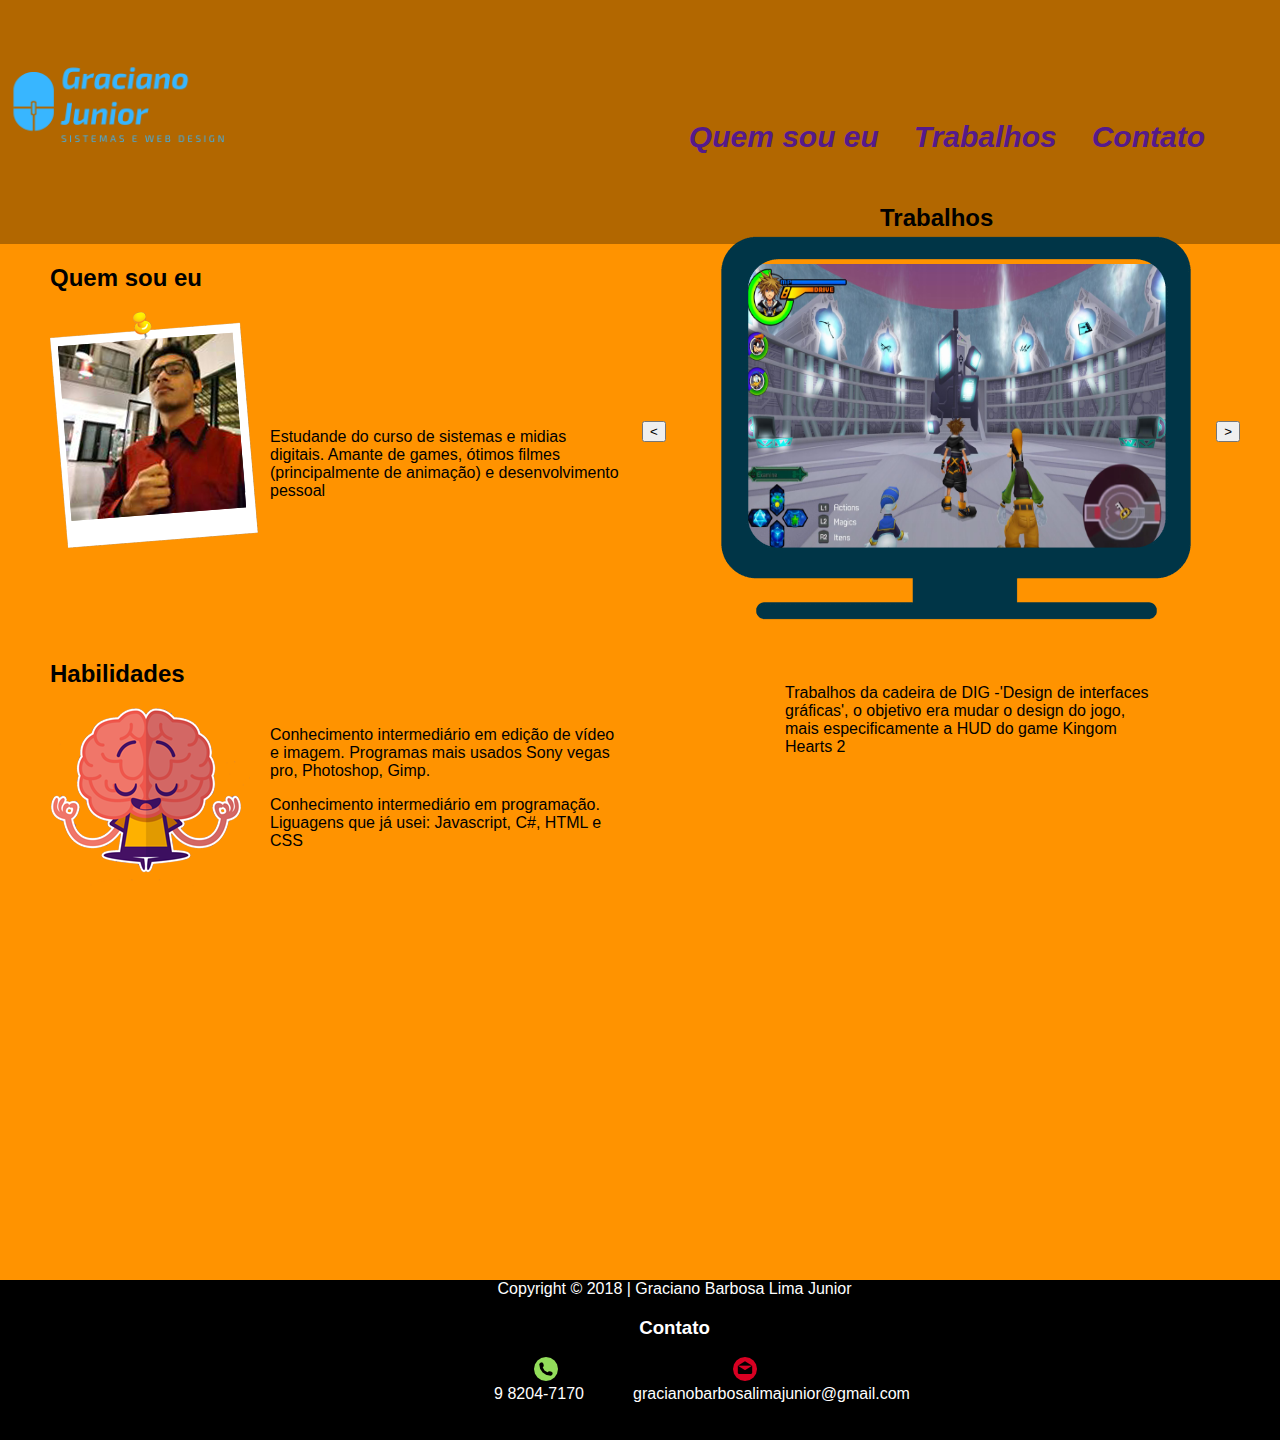
<file: Portfolio 2.2/Index.html>
<!DOCTYPE html>
<html>
<head>
	<link rel="stylesheet" type="text/css" href="styles.css">
	<title>Portfolio</title>
</head>
<body>
	<div class="header">
		<img src="logo2.png" id="logo">
		<ul class="menu">
			<li><a href=""><h4>Quem sou eu</h4></a></li>
			<li><a href=""><h4>Trabalhos</h4></a></li>
			<li><a href=""><h4>Contato</h4></a></li>
		</ul>
	</div>
	<div class="conteudo">
	
	<div class="Quem">
		<h2 class="i1">Quem sou eu</h2>
		<img src="eu.png" class="img1">
		<p class="t1">Estudande do curso de sistemas e midias digitais. Amante de games, ótimos filmes (principalmente de animação) e desenvolvimento pessoal</p>
	</div>

	<div class="Habilidades">
		<h2 class="i2">Habilidades</h2>
		<img src="Habilidades.png" class="img2">
		<p class="t2">Conhecimento intermediário em edição de vídeo e imagem. Programas mais usados Sony vegas pro, Photoshop, Gimp.</p>
		<p class="t3">Conhecimento intermediário em programação. Liguagens que já usei: Javascript, C#, HTML e CSS</p>
	</div>


	<div class="Trabalhos">
		<h2 class="i3">Trabalhos</h2>

		<img src="imagens/Trabalhos/app.png" class="mySlides" id="i1">
		<img src="imagens/Trabalhos/infografico.png" class="mySlides" id="i2">
		<img src="imagens/Trabalhos/lettering.png" class="mySlides" id="i3">
		<img src="imagens/Trabalhos/redesign.png" class="mySlides" id="i4">
		
		<button type="button" class="w3-circle" id="esquerda" onclick="plusDivs(-1)"><</button>
		<button type="button" class="w3-circle" id="direita" onclick="plusDivs(+1)">></button>
		
		<img src="monitor.png" class="img3">
		
		<p class="t4" id="t4">Lorem ipsum habitant adipiscing cursus lectus egestas, placerat maecenas dui lectus cursus, nostra placerat phasellus dui conubia. pharetra ipsum aliquam dictumst eleifend pharetra porta neque quisque, ullamcorper iaculis sociosqu curabitur ut convallis mattis, viverra lorem eu netus non habitant justo.</p>
	</div>
		<script>
			var slideIndex = 0;
		showDivs(slideIndex);
		var text;

		function plusDivs(n) {
		  showDivs(slideIndex += n);
		}

		function showDivs(n) {
		  var i;
		  var x = document.getElementsByClassName("mySlides");
		  if (n > x.length) {slideIndex = 1}    
		  if (n < 1) {slideIndex = x.length}
		  for (i = 0; i < x.length; i++) {
		     x[i].style.display = "none";  
		  }
		  x[slideIndex-1].style.display = "block";
			  if (slideIndex == 1) {
			text=document.getElementById("t4");
			text.innerHTML="Projeto do aplicativo adoção de bolso, atualmente está no estágio de prototipo, o objetivo do app é ajudar pessoas que queiram adotar crianças, e mais certamente para o grupo e adoção Rede Adotiva";
		}
		else if (slideIndex == 2){
			text = 	document.getElementById("t4");
			text.innerHTML="infográfico sobre a jornada do herói. O objetivo dele é mostrar de maneira clara e objetiva as etapas da Jornada do herói";
		}
		else if (slideIndex == 3){
			text =document.getElementById("t4");
			text.innerHTML="Trabalho da cadeira de comunicação visual, objetivo criar um anúncio utilizando apenas letras e sem mais nenhum elemento grafico, para alguma empresa escolhida pelos alunos, no meu caso a CACAU SHOW";
		}
		else if(slideIndex == 4){
			text=document.getElementById("t4");
			text.innerHTML="Trabalhos da cadeira de DIG -'Design de interfaces gráficas', o objetivo era mudar o design do jogo, mais especificamente a HUD do game Kingom Hearts 2";
		}
	}
	</script>

</div>
<div class="rodape">
	
	<div class="separar">
	
	<p class="autoral">Copyright © 2018 | Graciano Barbosa Lima Junior</p>
	
	<h3>Contato</h3>
	
	<ul class="rodapelist">
		<li id="primeiro"><img src="fone.png" class="img4"><p>9 8204-7170</p></li>
		<li id="segundo"><img src="email.png" class="img5"><p>gracianobarbosalimajunior@gmail.com</p></li>
	</ul>
	
	</div>
</div>
</body>
</html>
</file>
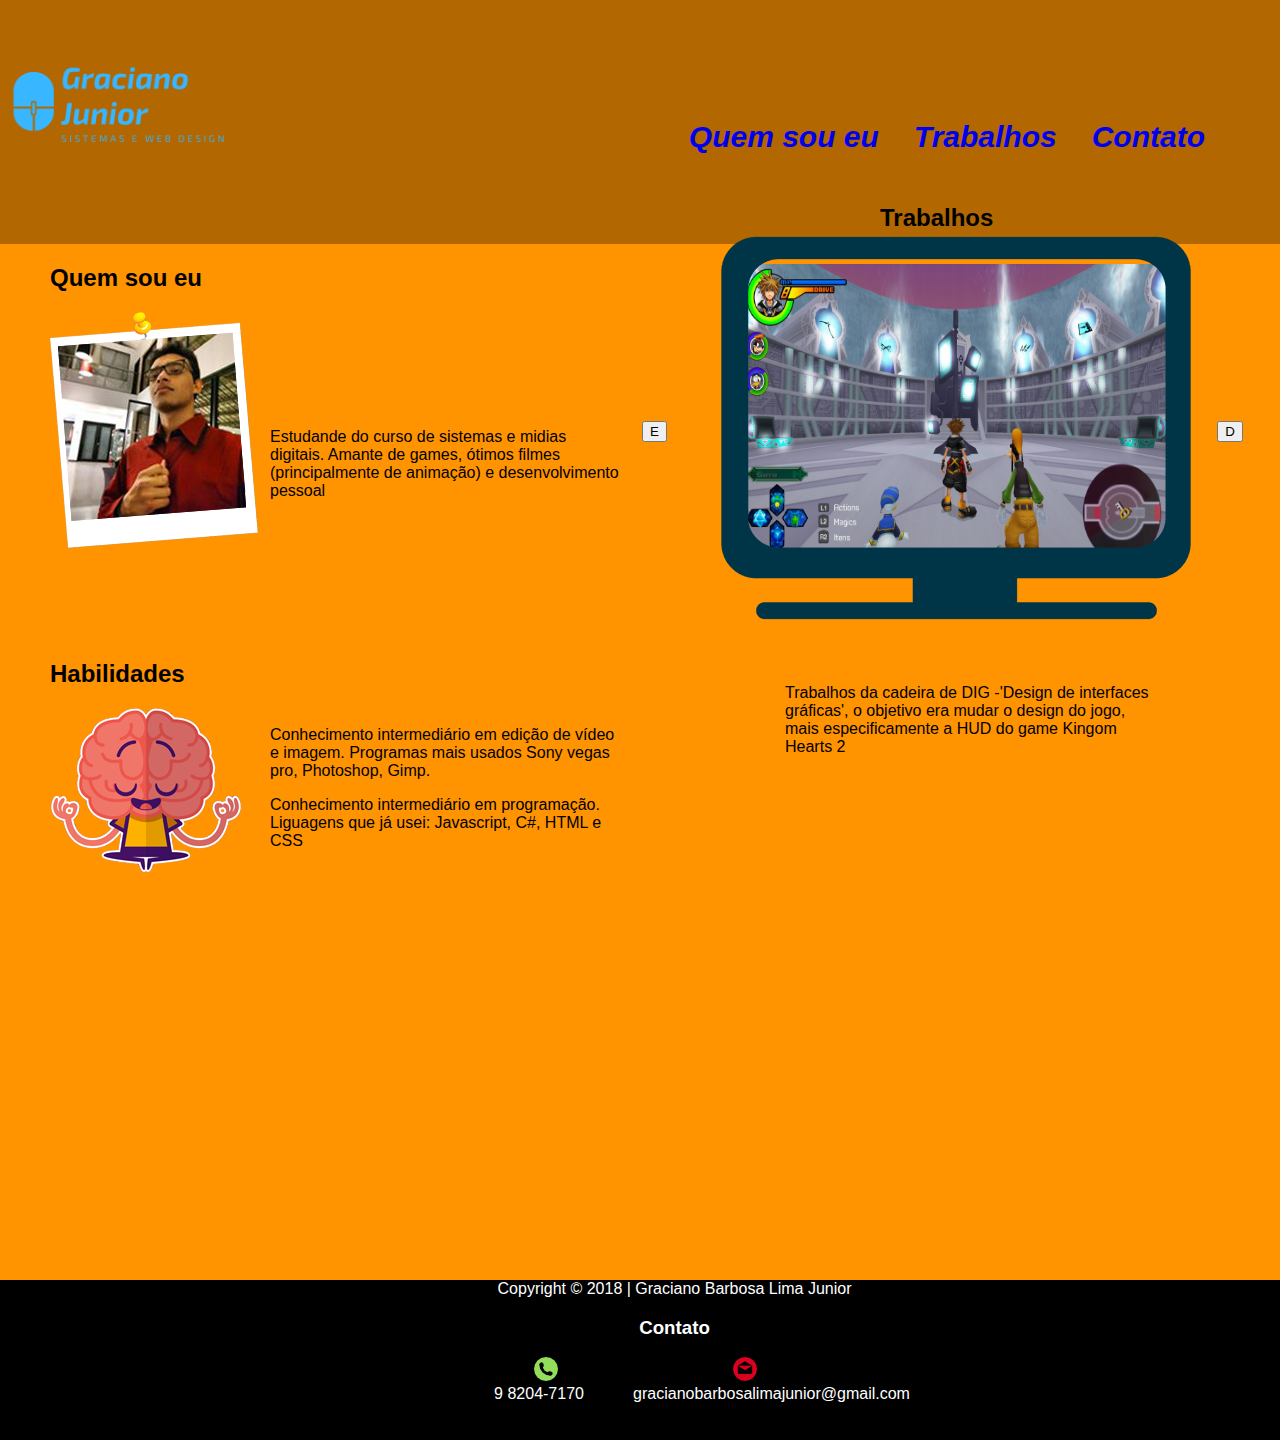
<file: Portfolio 2.2/index.html>
<!DOCTYPE html>
<html lang="pt-br">
<head>
	<link rel="stylesheet" type="text/css" href="styles.css">
	<title>Portfolio Graciano Junior</title>
	<meta charset="utf-8">
</head>
<body>
	<div class="header">
		<img src="logo2.png" id="logo" alt="Logomarca do profissional, cor em azul marinho">
		<ul class="menu">
			<li class="b1"><a href="quemsoueu.html"><h4>Quem sou eu</h4></a></li>
			<li class="b2"><a href="trabalhos.html"><h4>Trabalhos</h4></a></li>
			<li class="b3"><a href="contato.html"><h4>Contato</h4></a></li>
		</ul>
	</div>
	<div class="conteudo">
	
	<div class="Quem">
		<h2 class="i1">Quem sou eu</h2>
		<img src="eu.png" class="img1" alt="Foto em moldura do profissional do portfolio">
		<p class="t1">Estudande do curso de sistemas e midias digitais. Amante de games, ótimos filmes (principalmente de animação) e desenvolvimento pessoal</p>
	</div>

	<div class="Habilidades">
		<h2 class="i2">Habilidades</h2>
		<img src="Habilidades.png" class="img2" alt="Imagem cartoonizada de um cerebro meditando">
		<p class="t2">Conhecimento intermediário em edição de vídeo e imagem. Programas mais usados Sony vegas pro, Photoshop, Gimp.</p>
		<p class="t3">Conhecimento intermediário em programação. Liguagens que já usei: Javascript, C#, HTML e CSS</p>
	</div>


	<div class="Trabalhos">
		<h2 class="i3">Trabalhos</h2>

		<img src="imagens/Trabalhos/app.png" class="mySlides" id="i1" alt="Foto do prototipo referente ao aplicativo adoção de bolso">
		<img src="imagens/Trabalhos/infografico.png" class="mySlides" id="i2" alt="Imagem do infografico da jornada do herói">
		<img src="imagens/Trabalhos/lettering.png" class="mySlides" id="i3" alt="Design do trabalho feito em design em letras, lettering">
		<img src="imagens/Trabalhos/redesign.png" class="mySlides" id="i4" alt="redesign do jogo kingdom hearts 2, mudança na HUD do game">
		
		<button type="button" class="w3-circle" id="esquerda" onclick="plusDivs(-1)">E</button>
		<button type="button" class="w3-circle" id="direita" onclick="plusDivs(+1)">D</button>
		
		<img src="monitor.png" class="img3" alt="imagem de um monitor em que são mostradas as imagens dos trabalhos realizados">
		
		<p class="t4" id="t4">Lorem ipsum habitant adipiscing cursus lectus egestas, placerat maecenas dui lectus cursus, nostra placerat phasellus dui conubia. pharetra ipsum aliquam dictumst eleifend pharetra porta neque quisque, ullamcorper iaculis sociosqu curabitur ut convallis mattis, viverra lorem eu netus non habitant justo.</p>
	</div>
		<script>
			var slideIndex = 0;
		showDivs(slideIndex);
		var text;

		function plusDivs(n) {
		  showDivs(slideIndex += n);
		}

		function showDivs(n) {
		  var i;
		  var x = document.getElementsByClassName("mySlides");
		  if (n > x.length) {slideIndex = 1}    
		  if (n < 1) {slideIndex = x.length}
		  for (i = 0; i < x.length; i++) {
		     x[i].style.display = "none";  
		  }
		  x[slideIndex-1].style.display = "block";
			  if (slideIndex == 1) {
			text=document.getElementById("t4");
			text.innerHTML="Projeto do aplicativo adoção de bolso, atualmente está no estágio de prototipo, o objetivo do app é ajudar pessoas que queiram adotar crianças, e mais certamente para o grupo e adoção Rede Adotiva";
		}
		else if (slideIndex == 2){
			text = 	document.getElementById("t4");
			text.innerHTML="infográfico sobre a jornada do herói. O objetivo dele é mostrar de maneira clara e objetiva as etapas da Jornada do herói";
		}
		else if (slideIndex == 3){
			text =document.getElementById("t4");
			text.innerHTML="Trabalho da cadeira de comunicação visual, objetivo criar um anúncio utilizando apenas letras e sem mais nenhum elemento grafico, para alguma empresa escolhida pelos alunos, no meu caso a CACAU SHOW";
		}
		else if(slideIndex == 4){
			text=document.getElementById("t4");
			text.innerHTML="Trabalhos da cadeira de DIG -'Design de interfaces gráficas', o objetivo era mudar o design do jogo, mais especificamente a HUD do game Kingom Hearts 2";
		}
	}
	</script>

</div>
<div class="rodape">
	
	<div class="separar">
	
	<p class="autoral">Copyright © 2018 | Graciano Barbosa Lima Junior</p>
	
	<h3>Contato</h3>
	
	<ul class="rodapelist">
		<li id="primeiro"><img src="fone.png" class="img4" alt="ícone de um telefone"><p>9 8204-7170</p></li>
		<li id="segundo"><img src="email.png" class="img5" alt="ícone de um email"><p>gracianobarbosalimajunior@gmail.com</p></li>
	</ul>
	
	</div>
</div>
</body>
</html>
</file>
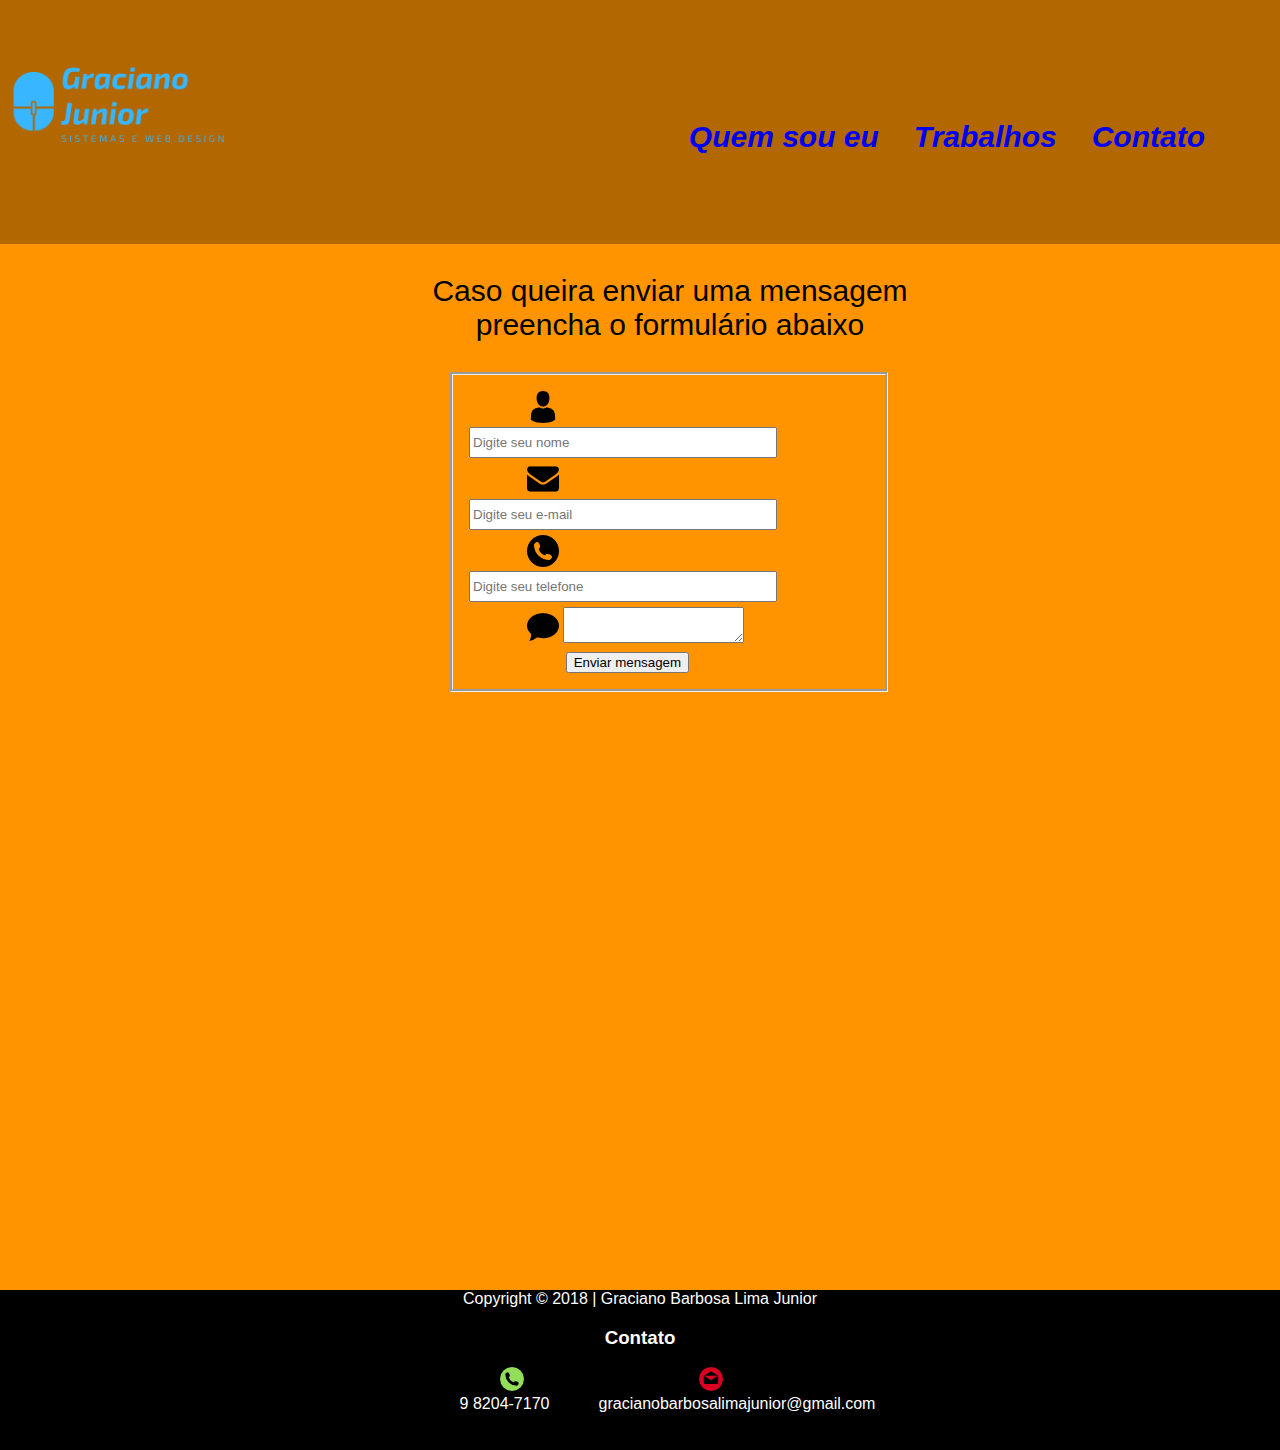
<file: Portfolio 2.2/contato.html>
<!DOCTYPE html>
<html lang="pt-br">
<head>
	<link rel="stylesheet" type="text/css" href="contato.css">
<title>Portfolio Graciano Junior</title>
	<meta charset="utf-8">
</head>
<body>
	<div class="header">
		<img src="logo2.png" id="logo" alt="Logomarca do profissional, cor em azul marinho">
		<ul class="menu">
			<li class="b1"><a href="quemsoueu.html"><h4>Quem sou eu</h4></a></li>
			<li class="b2"><a href="trabalhos.html"><h4>Trabalhos</h4></a></li>
			<li class="b3"><a href="contato.html"><h4>Contato</h4></a></li>
		</ul>
	</div>
	<div class="conteudo">
	<div class="centro">
		<p>Caso queira enviar uma mensagem preencha o formulário abaixo</p>
	</div>

		<div class="formulario">
			<form>
				<div>
					<label for="nome"><img src="imagens/contatos/person.png" class="img" alt="Icone de uma pessoa"></label>
					<input type="text" id="nome" placeholder="Digite seu nome" />
				</div>
				<div>
					<label for="email"><img src="imagens/contatos/email.png" class="img" alt="Icone de um email"></label>
        			<input type="email" id="email" placeholder="Digite seu e-mail" />
				</div>

				<div>
					<label for="telefone"><img src="imagens/contatos/phone.png" class="img" alt="Icone de um telefone"></label>
					<input type="text" id="telefone" placeholder="Digite seu telefone" />
				</div>
				
				<div>
					<label for="msg"><img src="imagens/contatos/msg.png" class="img" alt="Icone de um balão de mensagem"></label>
        			<textarea id="msg"></textarea>
				</div>

				<div class="button">
					<button type="submit">Enviar mensagem</button>
				</div>

			</form>

		</div>

	</div>

	<div class="rodape">
	
	<div class="separar">
	
	<p class="autoral">Copyright © 2018 | Graciano Barbosa Lima Junior</p>
	
	<h3>Contato</h3>
	
	<ul class="rodapelist">
		<li id="primeiro"><img src="fone.png" class="img4" alt="ícone de um telefone"><p>9 8204-7170</p></li>
		<li id="segundo"><img src="email.png" class="img5" alt="ícone de um email"><p>gracianobarbosalimajunior@gmail.com</p></li>
	</ul>
	
	</div>
</div>

</body>
</html>
</file>
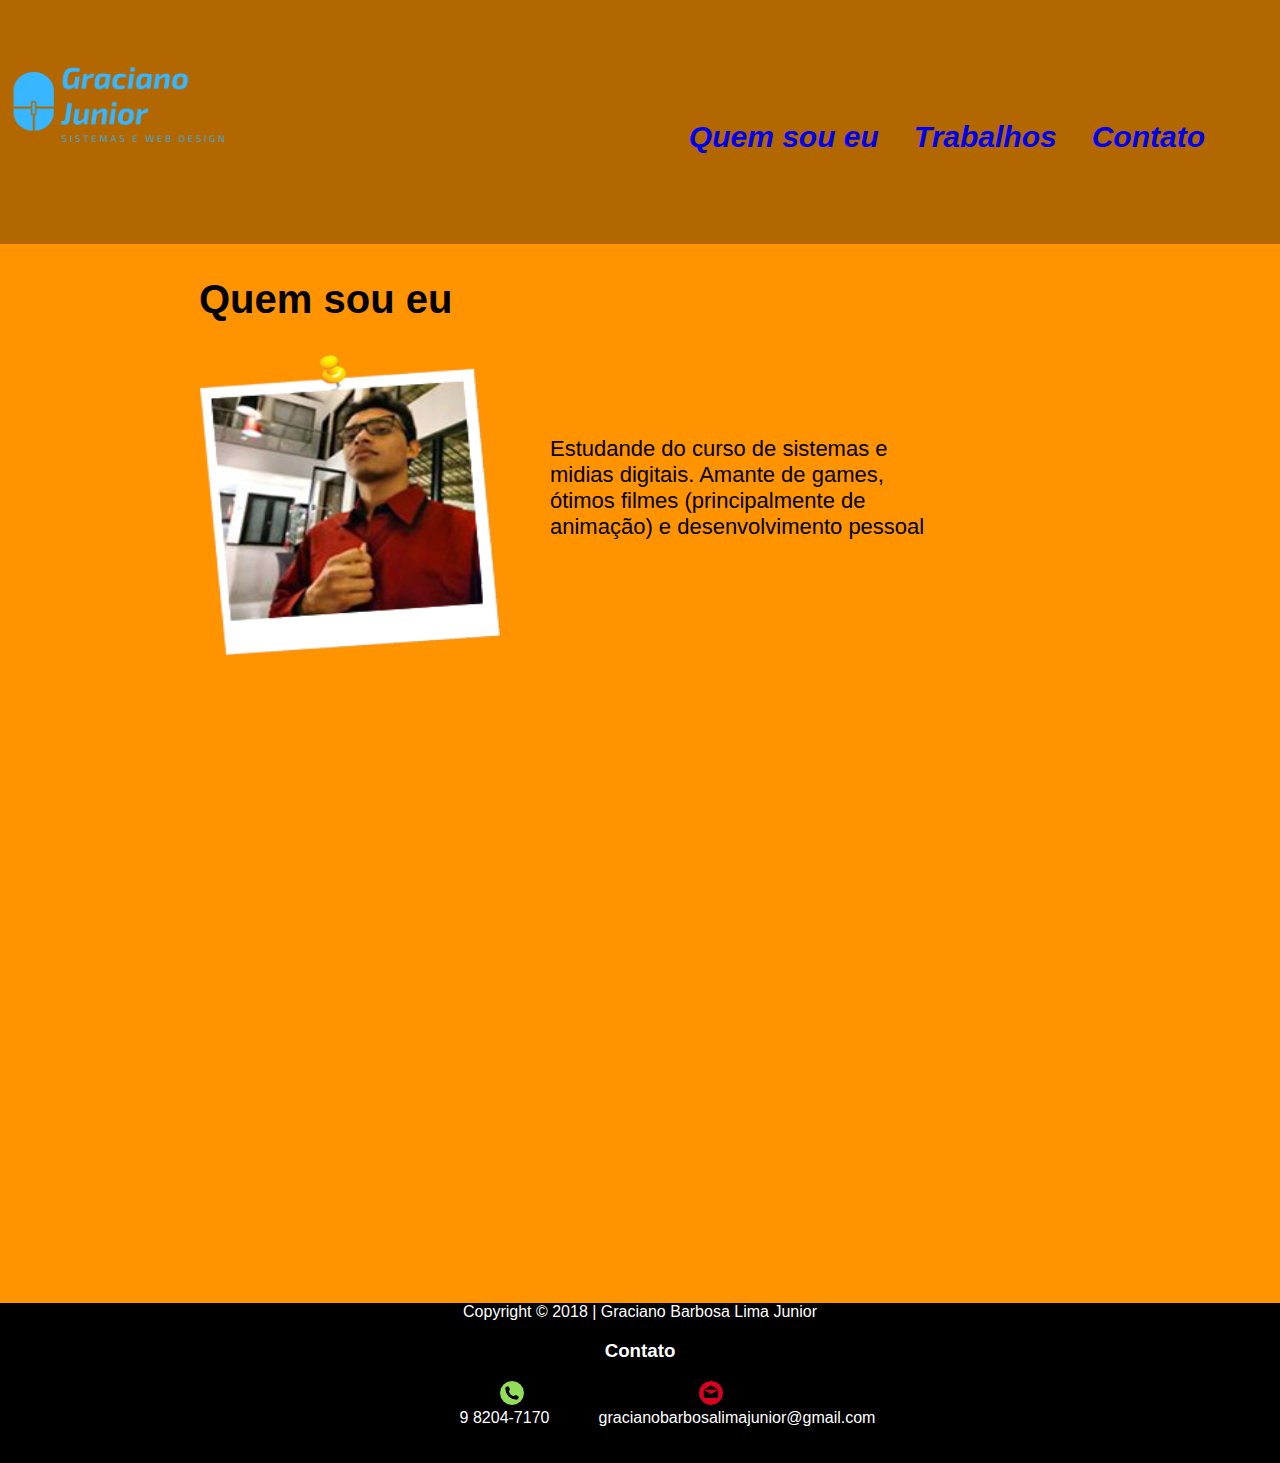
<file: Portfolio 2.2/quemsoueu.html>
<!DOCTYPE html>
<html lang="pt-br">
<head>
	<link rel="stylesheet" type="text/css" href="quemsoueu.css">
<title>Portfolio Graciano Junior</title>
	<meta charset="utf-8">
</head>
<body>
	<div class="header">
		<img src="logo2.png" id="logo" alt="Logomarca do profissional, cor em azul marinho">
		<ul class="menu">
			<li class="b1"><a href="quemsoueu.html"><h4>Quem sou eu</h4></a></li>
			<li class="b2"><a href="trabalhos.html"><h4>Trabalhos</h4></a></li>
			<li class="b3"><a href="contato.html"><h4>Contato</h4></a></li>
		</ul>
	</div>
	<div class="conteudo">
		<h2 class="titulo">Quem sou eu</h2>
		<img src="eu.png" class="img1" alt="Foto em moldura do profissional do portfolio">
		<p class="t1">Estudande do curso de sistemas e midias digitais. Amante de games, ótimos filmes (principalmente de animação) e desenvolvimento pessoal</p>

	
	</div>
	<div class="rodape">
	
	<div class="separar">
	
	<p class="autoral">Copyright © 2018 | Graciano Barbosa Lima Junior</p>
	
	<h3>Contato</h3>
	
	<ul class="rodapelist">
		<li id="primeiro"><img src="fone.png" class="img4" alt="ícone de um telefone"><p>9 8204-7170</p></li>
		<li id="segundo"><img src="email.png" class="img5" alt="ícone de um email"><p>gracianobarbosalimajunior@gmail.com</p></li>
	</ul>
	
	</div>
</div>

</body>
</html>
</file>
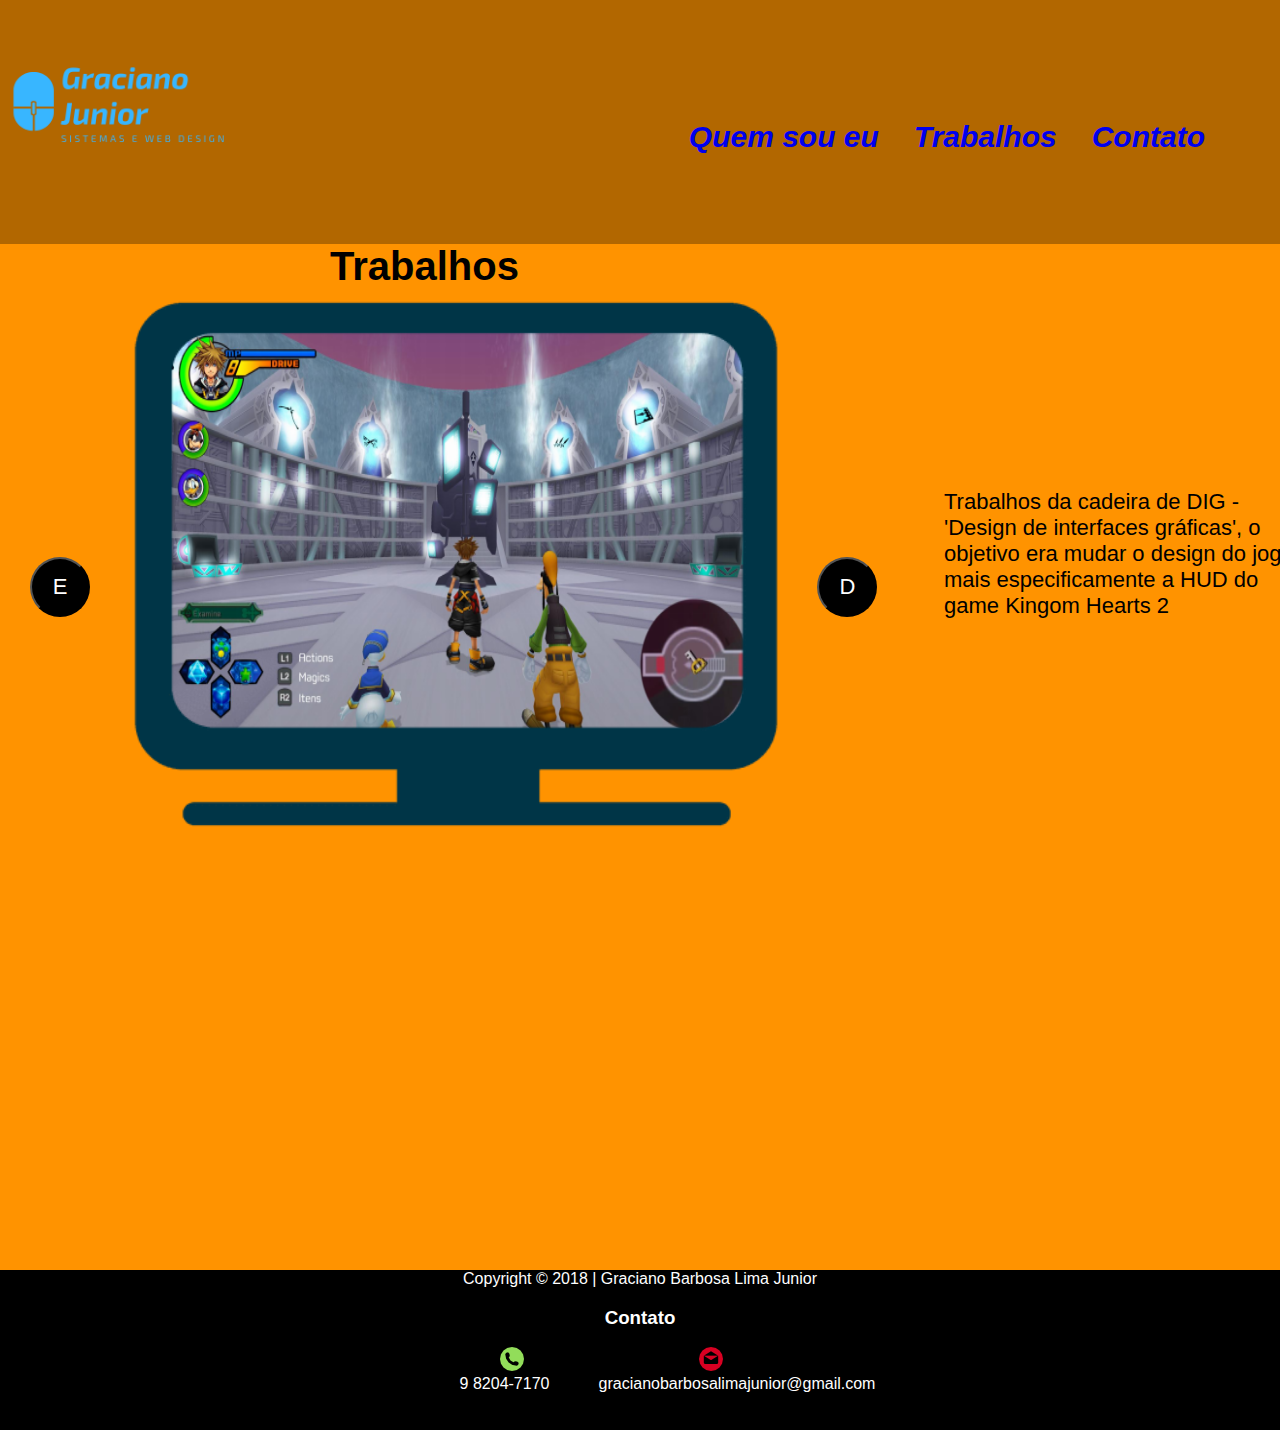
<file: Portfolio 2.2/trabalhos.html>
<!DOCTYPE html>
<html lang="pt-br">
<head>
	<link rel="stylesheet" type="text/css" href="trabalhos.css">
<title>Portfolio Graciano Junior</title>
	<meta charset="utf-8">
</head>
<body>
	<div class="header">
		<img src="logo2.png" id="logo" alt="Logomarca do profissional, cor em azul marinho">
		<ul class="menu">
			<li class="b1"><a href="quemsoueu.html"><h4>Quem sou eu</h4></a></li>
			<li class="b2"><a href="trabalhos.html"><h4>Trabalhos</h4></a></li>
			<li class="b3"><a href="contato.html"><h4>Contato</h4></a></li>
		</ul>
	</div>
	
	<div class="conteudo">
		<div class="Trabalhos">
		<h2 class="i3">Trabalhos</h2>

		<img src="imagens/Trabalhos/app.png" class="mySlides" id="i1" alt="Foto do prototipo referente ao aplicativo adoção de bolso">
		<img src="imagens/Trabalhos/infografico.png" class="mySlides" id="i2" alt="Imagem do infografico da jornada do herói">
		<img src="imagens/Trabalhos/lettering.png" class="mySlides" id="i3" alt="Design do trabalho feito em design em letras, lettering">
		<img src="imagens/Trabalhos/redesign.png" class="mySlides" id="i4" alt="redesign do jogo kingdom hearts 2, mudança na HUD do game">
		
		<button type="button" class="w3-circle" id="esquerda" onclick="plusDivs(-1)">E</button>
		<button type="button" class="w3-circle" id="direita" onclick="plusDivs(+1)">D</button>
		
		<img src="monitor.png" class="img3" alt="imagem de um monitor em que são mostradas as imagens dos trabalhos realizados">
		
		<p class="txt4" id="t4">Lorem ipsum habitant adipiscing cursus lectus egestas, placerat maecenas dui lectus cursus, nostra placerat phasellus dui conubia. pharetra ipsum aliquam dictumst eleifend pharetra porta neque quisque, ullamcorper iaculis sociosqu curabitur ut convallis mattis, viverra lorem eu netus non habitant justo.</p>
	</div>
		
		<script>
			var slideIndex = 0;
		showDivs(slideIndex);
		var text;

		function plusDivs(n) {
		  showDivs(slideIndex += n);
		}

		function showDivs(n) {
		  var i;
		  var x = document.getElementsByClassName("mySlides");
		  if (n > x.length) {slideIndex = 1}    
		  if (n < 1) {slideIndex = x.length}
		  for (i = 0; i < x.length; i++) {
		     x[i].style.display = "none";  
		  }
		  x[slideIndex-1].style.display = "block";
			  if (slideIndex == 1) {
			text=document.getElementById("t4");
			text.innerHTML="Projeto do aplicativo adoção de bolso, atualmente está no estágio de prototipo, o objetivo do app é ajudar pessoas que queiram adotar crianças, e mais certamente para o grupo e adoção Rede Adotiva";
		}
		else if (slideIndex == 2){
			text = 	document.getElementById("t4");
			text.innerHTML="infográfico sobre a jornada do herói. O objetivo dele é mostrar de maneira clara e objetiva as etapas da Jornada do herói";
		}
		else if (slideIndex == 3){
			text =document.getElementById("t4");
			text.innerHTML="Trabalho da cadeira de comunicação visual, objetivo criar um anúncio utilizando apenas letras e sem mais nenhum elemento grafico, para alguma empresa escolhida pelos alunos, no meu caso a CACAU SHOW";
		}
		else if(slideIndex == 4){
			text=document.getElementById("t4");
			text.innerHTML="Trabalhos da cadeira de DIG -'Design de interfaces gráficas', o objetivo era mudar o design do jogo, mais especificamente a HUD do game Kingom Hearts 2";
		}
	}
	</script>

</div>

<div class="rodape">
	
	<div class="separar">
	
	<p class="autoral">Copyright © 2018 | Graciano Barbosa Lima Junior</p>
	
	<h3>Contato</h3>
	
	<ul class="rodapelist">
		<li id="primeiro"><img src="fone.png" class="img4" alt="ícone de um telefone"><p>9 8204-7170</p></li>
		<li id="segundo"><img src="email.png" class="img5" alt="ícone de um email"><p>gracianobarbosalimajunior@gmail.com</p></li>
	</ul>
	
	</div>
</div>
</body>
</html>
</file>
<file: Portfolio 2.2/styles.css>
body{
	margin: 0px 0px 0px 0px;
	width: 100%;
	background-color: #FF9300;
	font-family: 'Open Sans', sans-serif;
}
.conteudo{
	margin-left: 50px;
	height: 1000px;
}

.header{
	background-color: #B26700;
	position: relative;
	width: 100%;
}
#logo{
	height: 240px;
	width: 240px;
}
.menu{
	display: flex;
	padding: 0px 0px 0px 0px;
	margin: 0px 0px 0px 0px;
	position: absolute;
	top: 80px;
	right: 40px;
	font-size: 30px;
}
li{
	list-style: none;
	margin-right: 35px;
	
}
li a {
	text-decoration: none;
	font-style: oblique;
}
.img1, .img2{

}

.t1, .t2,.t3{
	width: 350px;
	margin-left: 60px;
}
.t1{
	position: relative;
	left: 160px;
	top: -140px;
}
.t2,.t3{
	position: relative;
	left: 160px;
	top: -180px;
}

.Trabalhos{
	position: relative;
	left: 650px;
	top: -796px;
	width: 400px;
	margin: 0px 0px 0px 0px;
	border: 0px 0px 0px 0px;
	padding: 0px 0px 0px 0px;

}
.img3{
	position: relative;
	top: -150px;
}
.i3{
	top: -50px;
	left: 180px;
	position: relative;
}
.t4{
	position: relative;
	top: -170px;
	left:85px;
	width: 370px;
}
.mySlides{
	position: absolute;
	width: 430px;
	height: 300px;
	top:10px;
	left: 40px;
}

#direita,#esquerda{
	position: relative;
	margin: 0px 0px 0px 0px;
}
#direita{
	top: 120px;
	right: -488px;
}
#esquerda{
	left: -58px;
	top: 120px;
}

.rodape{
	width: 1349px;
	margin: 0px 0px 0px 0px;
	background-color: black;
	height: 160px;
	color: white;
}
.separar{
	margin-left: 30px;
	margin-right: 30px;
}
.autoral{
	text-align: center;
}
.img4, .img5{
	width: 24px;
	height: 24px;
	padding-left: 40px;
	padding-right: 40px;
}
.rodapelist{
	display: flex;
	align-items: center;
	justify-content: center;
}
h3{
	text-align: center;
}
ul li p{
	margin: 0px 0px 0px 0px;
	justify-content: center;
}

#primeiro{
	padding-left: 50px;
}
.img5{
	position: relative;
	left:60px;
}
</file>
<file: Portfolio 2.2/contato.css>
body{
	margin: 0px 0px 0px 0px;
	width: 100%;
	background-color: #FF9300;
	font-family: 'Open Sans', sans-serif;
}
.conteudo{
	margin-left: 50px;
	height: 1000px;
}
.header{
	background-color: #B26700;
	position: relative;
	width: 100%;
}
#logo{
	height: 240px;
	width: 240px;
}
.menu{
	display: flex;
	padding: 0px 0px 0px 0px;
	margin: 0px 0px 0px 0px;
	position: absolute;
	top: 80px;
	right: 40px;
	font-size: 30px;
}
.b1:hover {
	animation: texto;
	animation-duration: 0.5s;
	animation-direction: alternate;
	animation-iteration-count: infinite;

}
.b2:hover {
	animation: texto;
	animation-duration: 0.5s;
	animation-direction: alternate;
	animation-iteration-count: infinite;

}
.b3:hover {
	animation: texto;
	animation-duration: 0.5s;
	animation-direction: alternate;
	animation-iteration-count: infinite;

}
@keyframes texto{
	100%{
		font-size: 32px;
	}
}
li{
	list-style: none;
	margin-right: 35px;
	
}
li a {
	text-decoration: none;
	font-style: oblique;
}
.rodape{
	width: 100%;
	margin: 0px 0px 0px 0px;
	background-color: black;
	height: 160px;
	color: white;
}
.separar{
}
.autoral{
	text-align: center;
}
.img4, .img5{
	width: 24px;
	height: 24px;
	padding-left: 40px;
	padding-right: 40px;
}
.rodapelist{
	display: flex;
	align-items: center;
	justify-content: center;
}
h3{
	text-align: center;
}
ul li p{
	margin: 0px 0px 0px 0px;
	justify-content: center;
}

#primeiro{
	padding-left: 50px;
}
.img5{
	position: relative;
	left:60px;
}

form{
	justify-content: center;
	margin: 0px 0px 0px 0px;
	width: 400px;
    padding: 1em;
    position: relative;
    left: 400px;
    border: groove;
    border
    border-radius: 5px;
}
form div + div {
    margin-top: 5px;
}

label {
    /*Para ter certeza que todas as labels tem o mesmo tamanho e estão propriamente alinhadas */
    display: inline-block;
    width: 90px;
    text-align: right;
}

input{
	width: 300px;
	height: 25px;
}
.formulário{
	height: 300px;
}

.button {
    /* Para posicionar os botões para a mesma posição dos campos de texto */
    padding-left: 90px; /* mesmo tamanho que os elementos do tipo label */
}
button {
    /* Esta margem extra representa aproximadamente o mesmo espaço que o espaço entre as labels e os seus campos de texto*/
    margin-left: .5em;
}
.img{
	top: 2px;
}
.centro{
	text-align: center;
	font-size: 30px;
	width: 500px;
}
.centro p{
	position: relative;
	left: 370px;
}
</file>
<file: Portfolio 2.2/quemsoueu.css>
body{
	margin: 0px 0px 0px 0px;
	width: 100%;
	background-color: #FF9300;
	font-family: 'Open Sans', sans-serif;
}
.conteudo{
	margin-left: 50px;
	height: 1000px;
}
.header{
	background-color: #B26700;
	position: relative;
	width:100%;
}
.b1:hover {
	animation: texto;
	animation-duration: 0.5s;
	animation-direction: alternate;
	animation-iteration-count: infinite;

}
.b2:hover {
	animation: texto;
	animation-duration: 0.5s;
	animation-direction: alternate;
	animation-iteration-count: infinite;

}
.b3:hover {
	animation: texto;
	animation-duration: 0.5s;
	animation-direction: alternate;
	animation-iteration-count: infinite;

}
@keyframes texto{
	100%{
		font-size: 32px;
	}
}
#logo{
	height: 240px;
	width: 240px;
}
.menu{
	display: flex;
	padding: 0px 0px 0px 0px;
	margin: 0px 0px 0px 0px;
	position: absolute;
	top: 80px;
	right: 40px;
	font-size: 30px;
}
.titulo{
	position: relative;
	width: 400px;
	left: 149px;
	font-size: 40px;
}

.t1{
	position: relative;
	width: 400px;
	left: 500px;
	top: -245px;
	font-size: 22px;

}

.img1{
	position: relative;
	width: 300px;
	height:300px;
	left: 150px;
}




li{
	list-style: none;
	margin-right: 35px;
	
}
li a {
	text-decoration: none;
	font-style: oblique;
}
.rodape{
	width: 100%;
	margin: 0px 0px 0px 0px;
	background-color: black;
	height: 160px;
	color: white;
	position: relative;
	top: 10px;
}
.separar{
}
.autoral{
	text-align: center;
}
.img4, .img5{
	width: 24px;
	height: 24px;
	padding-left: 40px;
	padding-right: 40px;
}
.rodapelist{
	display: flex;
	align-items: center;
	justify-content: center;
}
h3{
	text-align: center;
}
ul li p{
	margin: 0px 0px 0px 0px;
	justify-content: center;
}

#primeiro{
	padding-left: 50px;
}
.img5{
	position: relative;
	left:60px;
}
</file>
<file: Portfolio 2.2/trabalhos.css>
body{
	margin: 0px 0px 0px 0px;
	width: 100%;
	background-color: #FF9300;
	font-family: 'Open Sans', sans-serif;
}
.conteudo{
	margin-left: 50px;
	height: 1000px;
}
.header{
	background-color: #B26700;
	position: relative;
	width:100%;
}
.b1:hover {
	animation: texto;
	animation-duration: 0.5s;
	animation-direction: alternate;
	animation-iteration-count: infinite;

}
.b2:hover {
	animation: texto;
	animation-duration: 0.5s;
	animation-direction: alternate;
	animation-iteration-count: infinite;

}
.b3:hover {
	animation: texto;
	animation-duration: 0.5s;
	animation-direction: alternate;
	animation-iteration-count: infinite;

}
@keyframes texto{
	100%{
		font-size: 32px;
	}
}
#logo{
	height: 240px;
	width: 240px;
}
.menu{
	display: flex;
	padding: 0px 0px 0px 0px;
	margin: 0px 0px 0px 0px;
	position: absolute;
	top: 80px;
	right: 40px;
	font-size: 30px;
}

.Trabalhos{
	position: relative;
	height: 1000px;
}
.mySlides{
	top: 40px;
	left: 120px;
	width: 590px;
	height: 405px;
	position: relative;
}
.w3-circle{
	background-color: black;
	font-size: 22px;
	width: 60px;
	height: 60px;
	border-radius: 50%;
	color: white;
}
.img3{
	width: 700px;
	height: 700px;
	position: relative;
	top: -480px;
	left: -73px;
}
.i3{
	position: relative;
	left: 280px;
	font-size: 40px;
	width: 200px;
	margin: 0px 0px 0px 0px;
}
.txt4{
	position: relative;
	top: -950px;
	left: 894px;
	font-size: 22px;
	width: 360px;
}
#direita,#esquerda{
	position: relative;
	top: -800px;
}
#direita{
	left: 703px;
}
#esquerda{
	left: -20px;
}
li{
	list-style: none;
	margin-right: 35px;
	
}
li a {
	text-decoration: none;
	font-style: oblique;
}
.rodape{
	width: 100%;
	margin: 0px 0px 0px 0px;
	background-color: black;
	height: 160px;
	color: white;
	position: relative;
	top: 10px;
}
.separar{
}
.autoral{
	text-align: center;
}
.img4, .img5{
	width: 24px;
	height: 24px;
	padding-left: 40px;
	padding-right: 40px;
}
.rodapelist{
	display: flex;
	align-items: center;
	justify-content: center;
}
h3{
	text-align: center;
}
ul li p{
	margin: 0px 0px 0px 0px;
	justify-content: center;
}

#primeiro{
	padding-left: 50px;
}
.img5{
	position: relative;
	left:60px;
}
</file>
